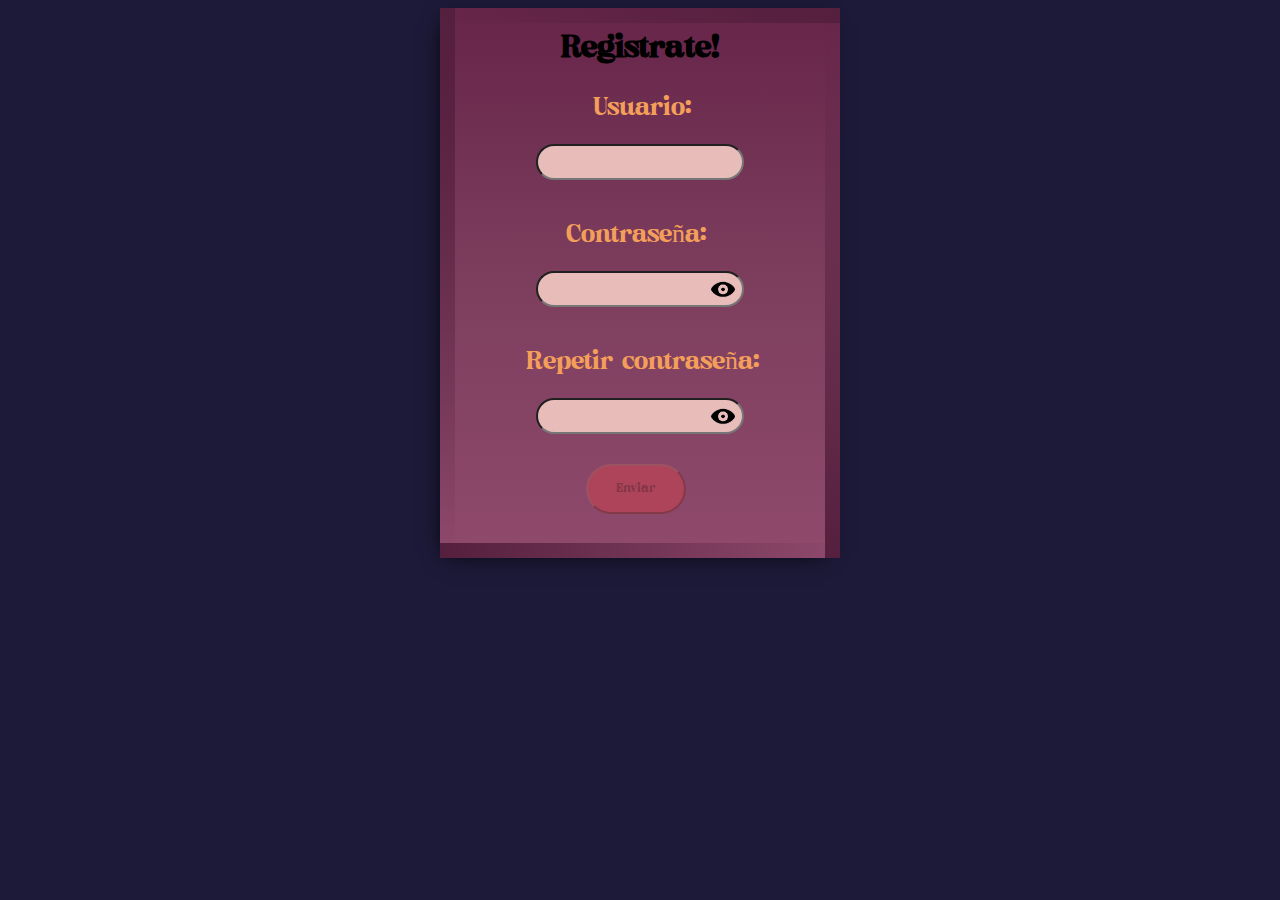
<file: formulario registro bordes animados/index.html>
<!DOCTYPE html>
<html>

<head>
    <link rel="stylesheet" type="text/css" href="styles.css">

</head>

<body>
    <div class="contenedor-formulario">
        <span></span>
        <span></span>
        <span></span>
        <span></span>
            <H1>Registrate!</H1>
            <form>
                <div class="separador"></div>
                <label class="label-usuario" for="usuario">Usuario:</label>
                <div class="password-input">
                    <input type="text" id="usuario" class="usuario" name="usuario">
                </div>
                <div class="separador"></div>
                <label for="password1" class="contraseña">Contraseña:</label>
                <div class="password-input">
                    <input class="password-content" type="password" id="password1" name="password1">
                    <img src="eye.png" class="toggle-password" data-target="password1" alt="Mostrar contraseña">
                </div>
                <div id="charLimitWarning" class="char-limit-warning" style="display: none;">
                    Solo puedes ingresar hasta 18 caracteres.
                </div>
                <div id="charLimitWarning3" class="char-limit-warning3" style="display: none;">
                    La contraseña debe tener mas de 7 caracteres.
                </div>
                <div class="separador"></div>
                <label for="password2" class="repetir-contraseña">Repetir contraseña:</label>
                <div class="password-input">
                    <input class="password-content" type="password" id="password2" name="password2">
                    <img src="eye.png" class="toggle-password" data-target="password2" alt="Mostrar contraseña">
                </div>
                <div id="charLimitWarning2" class="char-limit-warning2" style="display: none;">
                    Solo puedes ingresar hasta 18 caracteres.
                </div>
                <div id="charLimitWarning4" class="char-limit-warning4" style="display: none;">
                    La contraseña debe tener mas de 7 caracteres.
                </div>
                <div class="passwordMismatchWarning" id="passwordMismatchWarning" style="display: none; ">
                    Las contraseñas no coinciden.
                </div>
                <input class="boton" type="submit" value="Enviar" disabled>
            </form>
        
    </div>
    <script src="script.js"></script>
</body>

</html>
</file>
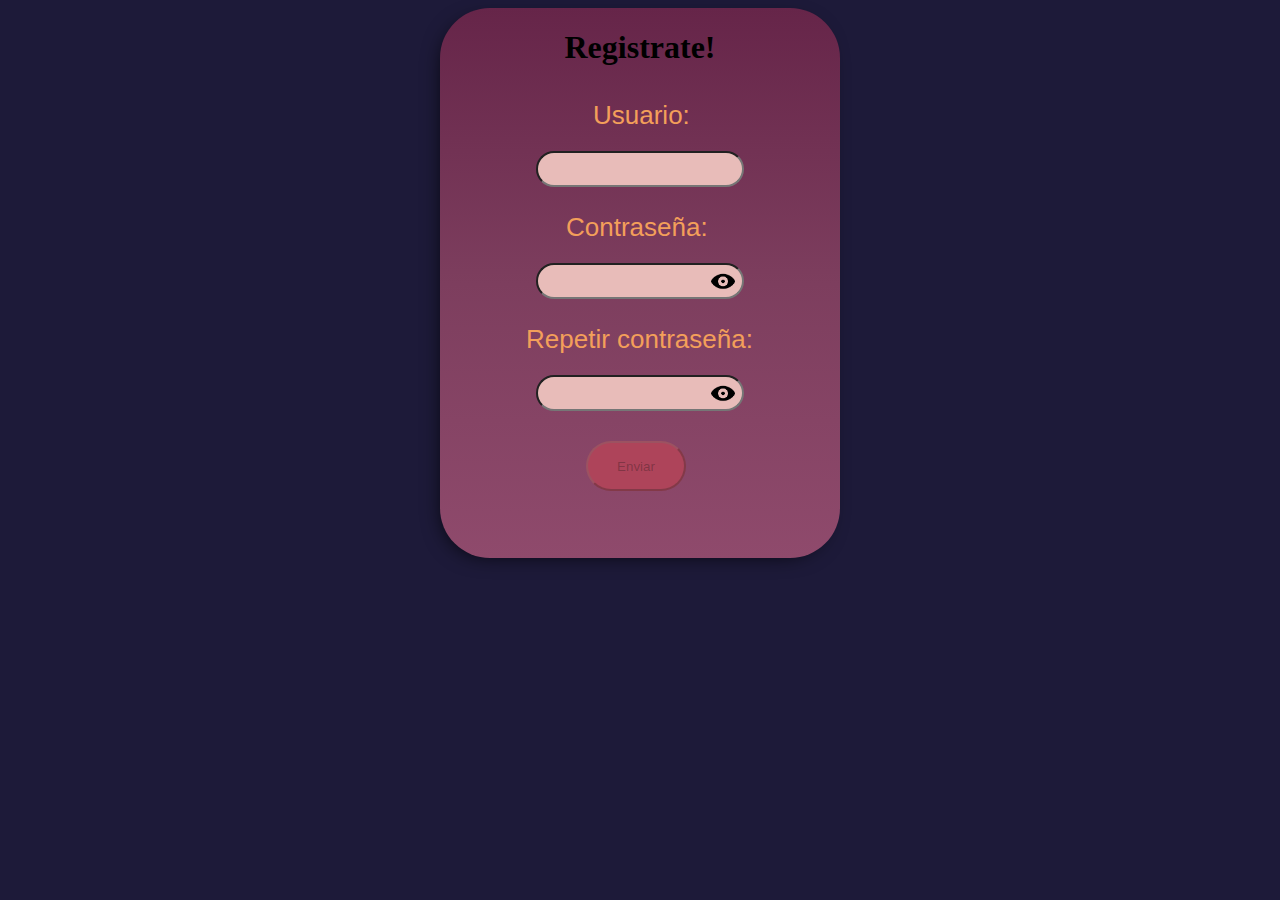
<file: formulario registro/index.html>
<!DOCTYPE html>
<html>

<head>
    <link rel="stylesheet" type="text/css" href="styles.css">

</head>

<body>
    <div class="contenedor-formulario">
        <H1>Registrate!</H1>
        <form>
            <div class="separador"></div>
            <label class="label-usuario" for="usuario">Usuario:</label>
            <div class="password-input">
                <input type="text" id="usuario" class="usuario" name="usuario">
            </div>
            <div class="separador"></div>
            <label for="password1" class="contraseña">Contraseña:</label>
            <div class="password-input">
                <input class="password-content" type="password" id="password1" name="password1">
                <img src="eye.png" class="toggle-password" data-target="password1" alt="Mostrar contraseña">
            </div>
            <div id="charLimitWarning" class="char-limit-warning" style="display: none;">
                Solo puedes ingresar hasta 18 caracteres.
            </div>
            <div id="charLimitWarning3" class="char-limit-warning3" style="display: none;">
                La contraseña debe tener mas de 7 caracteres.
            </div>
            <div class="separador"></div>
            <label for="password2" class="repetir-contraseña">Repetir contraseña:</label>
            <div class="password-input">
                <input class="password-content" type="password" id="password2" name="password2">
                <img src="eye.png" class="toggle-password" data-target="password2" alt="Mostrar contraseña">
            </div>
            <div id="charLimitWarning2" class="char-limit-warning2" style="display: none;">
                Solo puedes ingresar hasta 18 caracteres.
            </div>
            <div id="charLimitWarning4" class="char-limit-warning4" style="display: none;">
                La contraseña debe tener mas de 7 caracteres.
            </div>
            <div class="passwordMismatchWarning" id="passwordMismatchWarning" style="display: none; ">
                Las contraseñas no coinciden.
            </div>
            <input class="boton" type="submit" value="Enviar" disabled>
        </form>
    </div>
    <script src="script.js"></script>
</body>

</html>
</file>
<file: formulario registro bordes animados/styles.css>
@font-face {
    font-family: 'ClassicalDiary';
    src: url('ClassicalDiary-Regular Demo.ttf') format('truetype');
}


.separador {
    height: 38px;
}

body{
    align-items: center;
    display: flex;
    justify-content: center;
}
.contenedor-formulario{
    width: 400px;
    height: 550px;
    background-color: #662549;
    display: flex;
    align-items: center;
    justify-content: center;
    box-shadow: -5px 5px 22px -10px black;
    background-image: linear-gradient(to bottom, #662549,#7D3E5E,#8F4A6C);
    position:relative;
    overflow: hidden;
}

.contenedor-formulario span:nth-child(1){
    position: absolute;
    top:0;
    left:0;
    width: 100%;
    height: 15px;
    background: linear-gradient(to right, transparent,#551f3e );
    animation: animate-1 2s linear infinite;
}

@keyframes animate-1{
    0%{
        transform: translateX(-100%);
    }
    100%{
        transform: translateX(100%);
    }
}

.contenedor-formulario span:nth-child(2){
    position: absolute;
    top:0;
    right: 0;
    width: 15px;
    height: 100%;
    background: linear-gradient(to bottom, transparent,#551f3e );
    animation: animate-2 2s linear infinite;
    animation-delay: 1s;
}

@keyframes animate-2{
    0%{
        transform: translateY(-100%);
    }
    100%{
        transform: translateY(100%);
    }
}

.contenedor-formulario span:nth-child(3){
    position: absolute;
    bottom:0;
    left: 0;
    width: 100%;
    height: 15px;
    background: linear-gradient(to left, transparent,#551f3e );
    animation: animate-3 2s linear infinite;
    
}

@keyframes animate-3{
    0%{ 
        transform: translateX(100%);
    }
    100%{
        transform: translateX(-100%);
    }
}

.contenedor-formulario span:nth-child(4){
    position: absolute;
    top:0;
    left: 0;
    width: 15px;
    height: 100%;
    background: linear-gradient(to top, transparent,#551f3e );
    animation: animate-4 2s linear infinite;
    animation-delay: 1s;
}

@keyframes animate-4{
    0%{ 
        transform: translateY(100%);
    }
    100%{
        transform: translateY(-100%);
    }
}



h1{
    font-family: 'ClassicalDiary';
    margin-top: -450px;
    position: absolute;
}
.repetir-contraseña {
    margin-left: -45px;
}

.password-input {
    position: relative;
    
}

.toggle-password {
    position: absolute;
    top: 50%;
    left: 175px;
    transform: translateY(-50%);
    cursor: pointer;
    width: 24px;
    height: 24px;
    margin-top: 10px;

}

.char-limit-warning4 {
    margin-top: 5px;
    color: red;
    position: absolute;
    font-family: Verdana;
    font-size: 14px;
}

.char-limit-warning3 {
    margin-top: 5px;
    color: red;
    position: absolute;
    font-family: Verdana;
    font-size: 14px;
}

.char-limit-warning2 {
    margin-top: 5px;
    color: red;
    position: absolute;
    font-family: Verdana;
    font-size: 14px;
}

.char-limit-warning {
    margin-top: 5px;
    color: red;
    position: absolute;
    font-family: Verdana;
    font-size: 14px;
}

.passwordMismatchWarning {
    margin-top: 35px;
    color: red;
    position: relative;
    font-family: Verdana;
    font-size: 14px;
}

.contraseña{
    margin-left: -5px;
}

#password2.error {
    color: red;
}

#password1.error {
    color: red;
}

.boton {
    height: 50px;
    width: 100px;
    border-radius: 50px;
    background-color: #AE445A;
    margin-top: 30px;
    position: relative;
    left: 50px;
    font-family: 'ClassicalDiary';
}

body {
    background-color: #1d1a39;
}

.usuario {
    background-color: #e8bcb9;
    height: 30px;
    width: 200px;
    border-radius: 50px;
    position: relative;
}

#password1 {
    background-color: #e8bcb9;
    height: 30px;
    width: 200px;
    border-radius: 50px;
    margin-top: 20px;
}

#password2 {
    background-color: #e8bcb9;
    height: 30px;
    width: 200px;
    border-radius: 50px;
    margin-top: 20px;
}

.label-usuario {
    font-family: 'ClassicalDiary';
    font-size: 26px;
    position: relative;
    margin-left: 22px;
    color: #f39f5a;

}


label {
    font-family: 'ClassicalDiary';
    font-size: 26px;
    left: 35px;
    position: relative;
    color: #f39f5a;
}

#password1[type="password"] {
    font-size: 25px;
}

#password2[type="password"] {
    font-size: 25px;
}

#usuario.usuario{
    margin-top: 20px;
}
</file>
<file: formulario registro/styles.css>
.separador {
    height: 25px;
}

body{
    align-items: center;
    display: flex;
    justify-content: center;
}
.contenedor-formulario{
    width: 400px;
    height: 550px;
    background-color: #662549;
    display: flex;
    align-items: center;
    justify-content: center;
    border-radius: 50px;
    box-shadow: -5px 5px 22px -10px black;
    background-image: linear-gradient(to bottom, #662549,#7D3E5E,#8F4A6C);
}

h1{
    font-family: 'Times New Roman';
    margin-top: -450px;
    position: absolute;
}
.repetir-contraseña {
    margin-left: -45px;
}

.password-input {
    position: relative;
    
}

.toggle-password {
    position: absolute;
    top: 50%;
    left: 175px;
    transform: translateY(-50%);
    cursor: pointer;
    width: 24px;
    height: 24px;
    margin-top: 10px;

}

.char-limit-warning4 {
    margin-top: 5px;
    color: red;
    position: absolute;
}

.char-limit-warning3 {
    margin-top: 5px;
    color: red;
    position: absolute;
}

.char-limit-warning2 {
    margin-top: 5px;
    color: red;
    position: absolute;
}

.char-limit-warning {
    margin-top: 5px;
    color: red;
    position: absolute;
}

.passwordMismatchWarning {
    margin-top: 35px;
    color: red;
    position: relative;
}

.contraseña{
    margin-left: -5px;
}

#password2.error {
    color: red;
}

#password1.error {
    color: red;
}

.boton {
    height: 50px;
    width: 100px;
    border-radius: 50px;
    background-color: #AE445A;
    margin-top: 30px;
    position: relative;
    left: 50px;
}

body {
    background-color: #1d1a39;
}

.usuario {
    background-color: #e8bcb9;
    height: 30px;
    width: 200px;
    border-radius: 50px;
    position: relative;
}

#password1 {
    background-color: #e8bcb9;
    height: 30px;
    width: 200px;
    border-radius: 50px;
    margin-top: 20px;
}

#password2 {
    background-color: #e8bcb9;
    height: 30px;
    width: 200px;
    border-radius: 50px;
    margin-top: 20px;
}

.label-usuario {
    font-family: sans-serif;
    font-size: 26px;
    position: relative;
    margin-left: 22px;
    color: #f39f5a;

}


label {
    font-family: sans-serif;
    font-size: 26px;
    left: 35px;
    position: relative;
    color: #f39f5a;
}

#password1[type="password"] {
    font-size: 25px;
}

#password2[type="password"] {
    font-size: 25px;
}

#usuario.usuario{
    margin-top: 20px;
}
</file>
